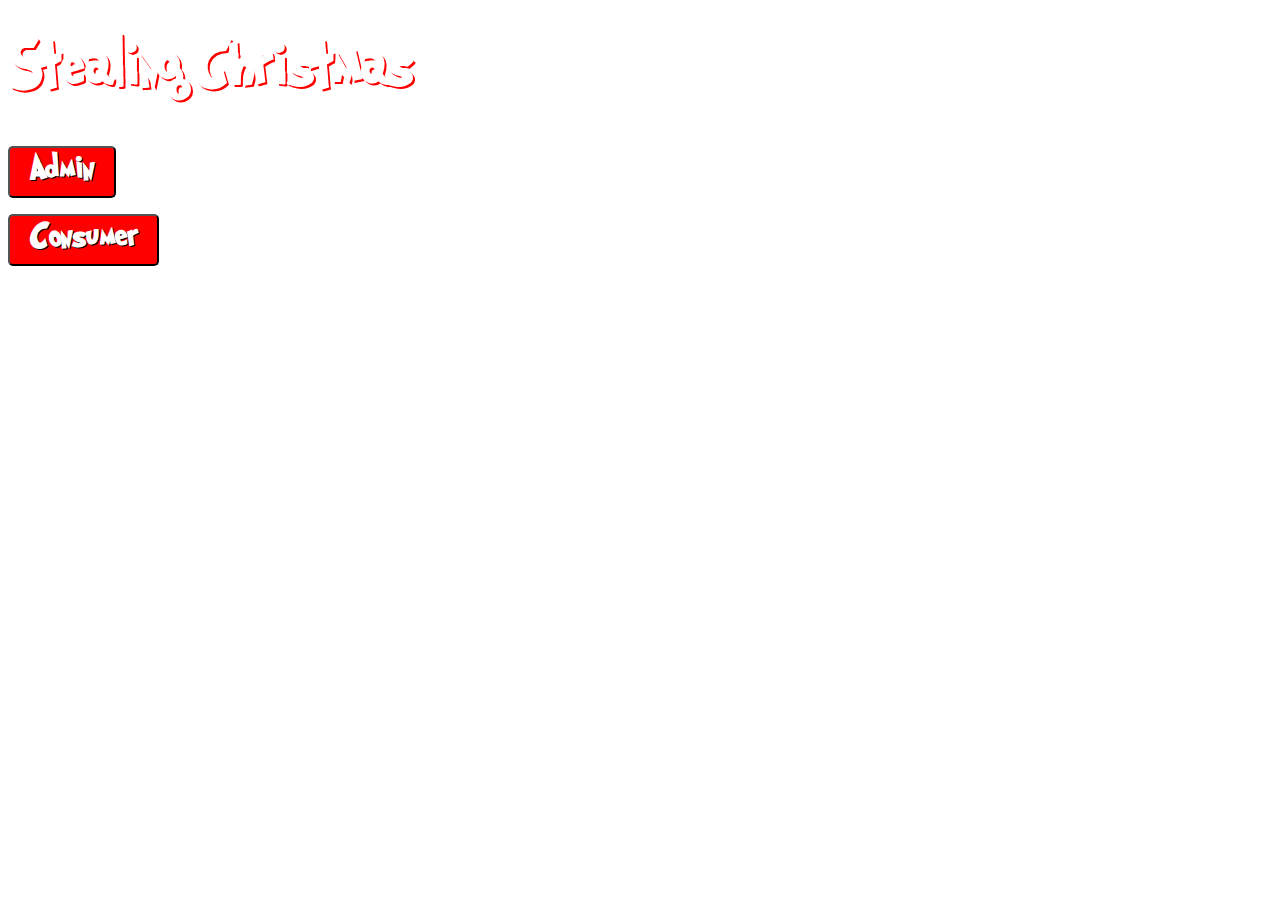
<file: index.html>
<!DOCTYPE html>
<html lang="en">
<head>
  <meta charset="UTF-8">
  <title>Stealing Christmas</title>
  <link href="bower_components/angular-xeditable/dist/css/xeditable.css" rel="stylesheet">
  <link rel="stylesheet" href="styles.css">
</head>
<body ng-app="grinch">

<ng-view></ng-view>



  <script type="text/javascript" src="bower_components/angular/angular.js"></script>
  <script type="text/javascript" src="bower_components/angular-route/angular-route.js"></script>
  <script src="bower_components/angular-xeditable/dist/js/xeditable.js"></script>

  <!-- <script type="text/javascript" src="bower_components/underscore/underscore.js"></script> -->
  <script type="text/javascript" src="bower_components/moment/moment.js"></script>

  <!-- app files -->
  <script src="app.module.js" charset="utf-8"></script>
  <script src="controllers.js" charset="utf-8"></script>
  <script src="services.js" charset="utf-8"></script>
</body>


</html>
</file>
<file: bower_components/angular-xeditable/dist/css/xeditable.css>
/*!
angular-xeditable - 0.1.9
Edit-in-place for angular.js
Build date: 2015-03-26 
*/

.editable-wrap{display:inline-block;white-space:nowrap;margin:0}.editable-wrap .editable-controls,.editable-wrap .editable-error{margin-bottom:0}.editable-wrap .editable-controls>input,.editable-wrap .editable-controls>select,.editable-wrap .editable-controls>textarea{margin-bottom:0}.editable-wrap .editable-input{display:inline-block}.editable-buttons{display:inline-block;vertical-align:top}.editable-buttons button{margin-left:5px}.editable-input.editable-has-buttons{width:auto}.editable-bstime .editable-input input[type=text]{width:46px}.editable-bstime .well-small{margin-bottom:0;padding:10px}.editable-range output{display:inline-block;min-width:30px;vertical-align:top;text-align:center}.editable-color input[type=color]{width:50px}.editable-checkbox label span,.editable-checklist label span,.editable-radiolist label span{margin-left:7px;margin-right:10px}.editable-hide{display:none!important}.editable-click,a.editable-click{text-decoration:none;color:#428bca;border-bottom:dashed 1px #428bca}.editable-click:hover,a.editable-click:hover{text-decoration:none;color:#2a6496;border-bottom-color:#2a6496}.editable-empty,.editable-empty:hover,.editable-empty:focus,a.editable-empty,a.editable-empty:hover,a.editable-empty:focus{font-style:italic;color:#D14;text-decoration:none}
</file>
<file: styles.css>
@font-face {
  font-family: 'Grinched';
  src: url("GrinchedRegular.ttf"); }

body {
  background: url("http://img14.deviantart.net/7dc9/i/2011/358/f/2/el_grinch_fondo_de_pantalla_by_yuman1-d4k2g75.jpg") no-repeat center center fixed;
  background-size: cover;
  font-family: 'Grinched';
  color: white; }

.home h1 {
  font-size: 60px;
  text-shadow: 2px 2px red; }

.home button {
  background: red;
  border-radius: 5px;
  color: #fff;
  display: inline-block;
  padding: 8px 20px;
  font: normal 700 32px/1 "Grinched";
  text-align: center;
  text-shadow: 1px 1px 0 #000;
  border-radius: 5px; }

.create h1 {
  font-size: 50px; }
  .create h1 .buttontwo {
    margin-top: 10px;
    background: red;
    border-radius: 5px;
    color: #fff;
    display: inline-block;
    padding: 8px 20px;
    font: normal 700 24px/1 "Grinched";
    text-align: center;
    text-shadow: 1px 1px 0 #000; }

.create input {
  display: block;
  margin-top: 10px;
  height: 30px;
  width: 300px;
  border-radius: 5px;
  font-family: 'Grinched';
  color: black;
  font-size: 20px; }

.create button {
  margin-top: 10px;
  background: red;
  color: #fff;
  display: inline-block;
  padding: 8px 20px;
  font: normal 700 32px/1 "Grinched";
  text-align: center;
  text-shadow: 1px 1px 0 #000;
  border-radius: 5px; }

.list h1 {
  font-size: 50px; }

.list .buttontwo {
  background: red;
  color: #fff;
  display: inline-block;
  padding: 8px 20px;
  font: normal 700 20px/1 "Grinched";
  text-align: center;
  text-shadow: 1px 1px 0 #000;
  border-radius: 5px; }

.list div {
  color: white;
  margin-top: 100px; }
  .list div h3 {
    font-size: 28px; }
  .list div img {
    max-width: 600px;
    height: 400px; }
  .list div p {
    font-size: 22px; }
  .list div hr {
    color: white;
    width: 600px;
    float: left;
    clear: both; }

.cart h1 {
  font-size: 50px; }

.cart button {
  margin-top: 100px;
  background: red;
  color: #fff;
  display: inline-block;
  padding: 8px 20px;
  font: normal 700 20px/1 "Grinched";
  text-align: center;
  text-shadow: 1px 1px 0 #000;
  border-radius: 5px; }

.cart .item {
  margin-top: 100px; }
  .cart .item h3 {
    font-size: 28px; }
  .cart .item img {
    max-width: 600px;
    max-height: 400px; }
  .cart .item p {
    font-size: 22px; }
  .cart .item hr {
    color: white;
    width: 600px;
    float: left;
    clear: both; }
  .cart .item .click {
    margin-top: 0; }
  .cart .item span {
    margin-left: 5px; }
  .cart .item .buttontwo {
    margin-top: 0; }

.cart .total {
  margin-top: 100px;
  font-size: 28px; }

.checkout h1 {
  font-size: 50px; }

.checkout div h3 {
  font-size: 28px; }

.checkout div img {
  max-width: 500px;
  height: 500px; }

.checkout div p {
  font-size: 22px; }

.checkout div hr {
  color: white;
  width: 600px;
  float: left;
  clear: both; }

.editable-wrap {
  display: block; }

.editable-click, a.editable-click {
  color: white;
  border-bottom: 0px; }

.editable-click:hover {
  color: white;
  border-bottom: 0px; }

.editable-buttons button {
  background-color: red;
  width: 20px;
  height: 20px; }

.btn-primary {
  color: white;
  background-color: red; }

.list-consumer h1 {
  font-size: 50px; }

.list-consumer .buttontwo {
  background: red;
  color: #fff;
  display: inline-block;
  padding: 8px 20px;
  font: normal 700 20px/1 "Grinched";
  text-align: center;
  text-shadow: 1px 1px 0 #000;
  border-radius: 5px; }

.list-consumer div {
  color: white;
  margin-top: 100px; }
  .list-consumer div h3 {
    font-size: 28px; }
  .list-consumer div img {
    max-width: 500px;
    max-height: 500px; }
  .list-consumer div p {
    font-size: 22px; }
  .list-consumer div hr {
    color: white;
    width: 600px;
    float: left;
    clear: both; }

.list-consumer form input {
  display: block;
  margin-top: 10px;
  width: 500px;
  font-size: 20px; }

.list-consumer form .submit {
  width: 10%;
  background: red;
  color: #fff;
  display: inline-block;
  padding: 8px 20px;
  font: normal 700 20px/1 "Grinched";
  text-align: center;
  text-shadow: 1px 1px 0 #000;
  border-radius: 5px; }

.list-consumer form textarea {
  display: block;
  margin-top: 10px;
  width: 500px;
  font-size: 20px; }
</file>
